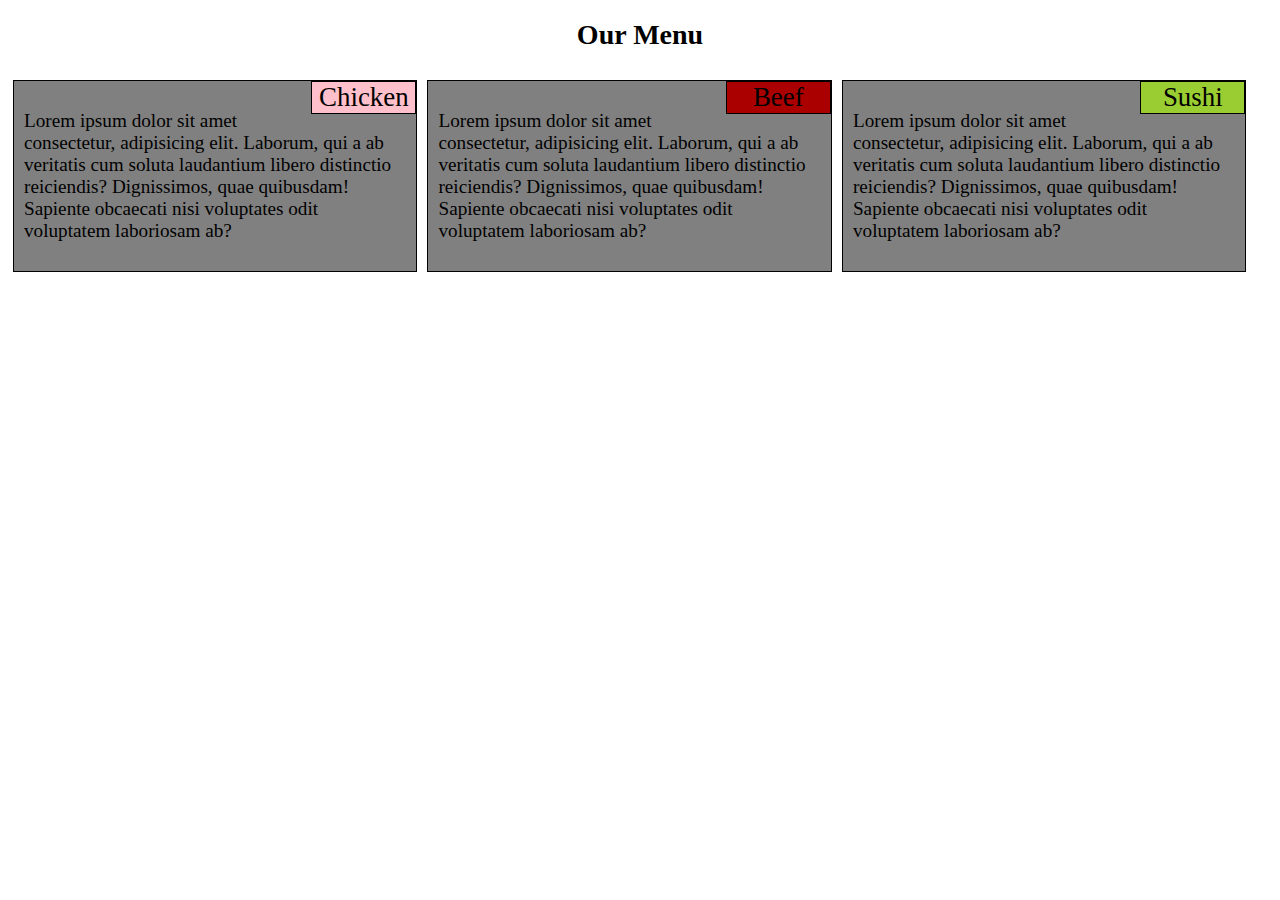
<file: Module2/index.html>
<!DOCTYPE html>
<html lang="en">
<head>
    <meta charset="UTF-8">
    <meta name="viewport" content="width=device-width, initial-scale=1.0">
    <title>Assignment Module 2</title>
    <link rel="stylesheet" href="style.css">
</head>
<body>
    <h1>Our Menu</h1>
    <div class="part1">
        <div>
            Chicken
        </div>
        <p>
            Lorem ipsum dolor sit amet consectetur, adipisicing elit. Laborum, qui a ab veritatis cum soluta laudantium libero distinctio reiciendis? Dignissimos, quae quibusdam! Sapiente obcaecati nisi voluptates odit voluptatem laboriosam ab?
        </p>
    </div>
    <div class="part2">
        <div>
            Beef
        </div>
        <p>
            Lorem ipsum dolor sit amet consectetur, adipisicing elit. Laborum, qui a ab veritatis cum soluta laudantium libero distinctio reiciendis? Dignissimos, quae quibusdam! Sapiente obcaecati nisi voluptates odit voluptatem laboriosam ab?
        </p>
    </div>
    <div class="part3">
        <div>
            Sushi
        </div>
        <p>
            Lorem ipsum dolor sit amet consectetur, adipisicing elit. Laborum, qui a ab veritatis cum soluta laudantium libero distinctio reiciendis? Dignissimos, quae quibusdam! Sapiente obcaecati nisi voluptates odit voluptatem laboriosam ab?
        </p>
    </div>
</body>
</html>
</file>
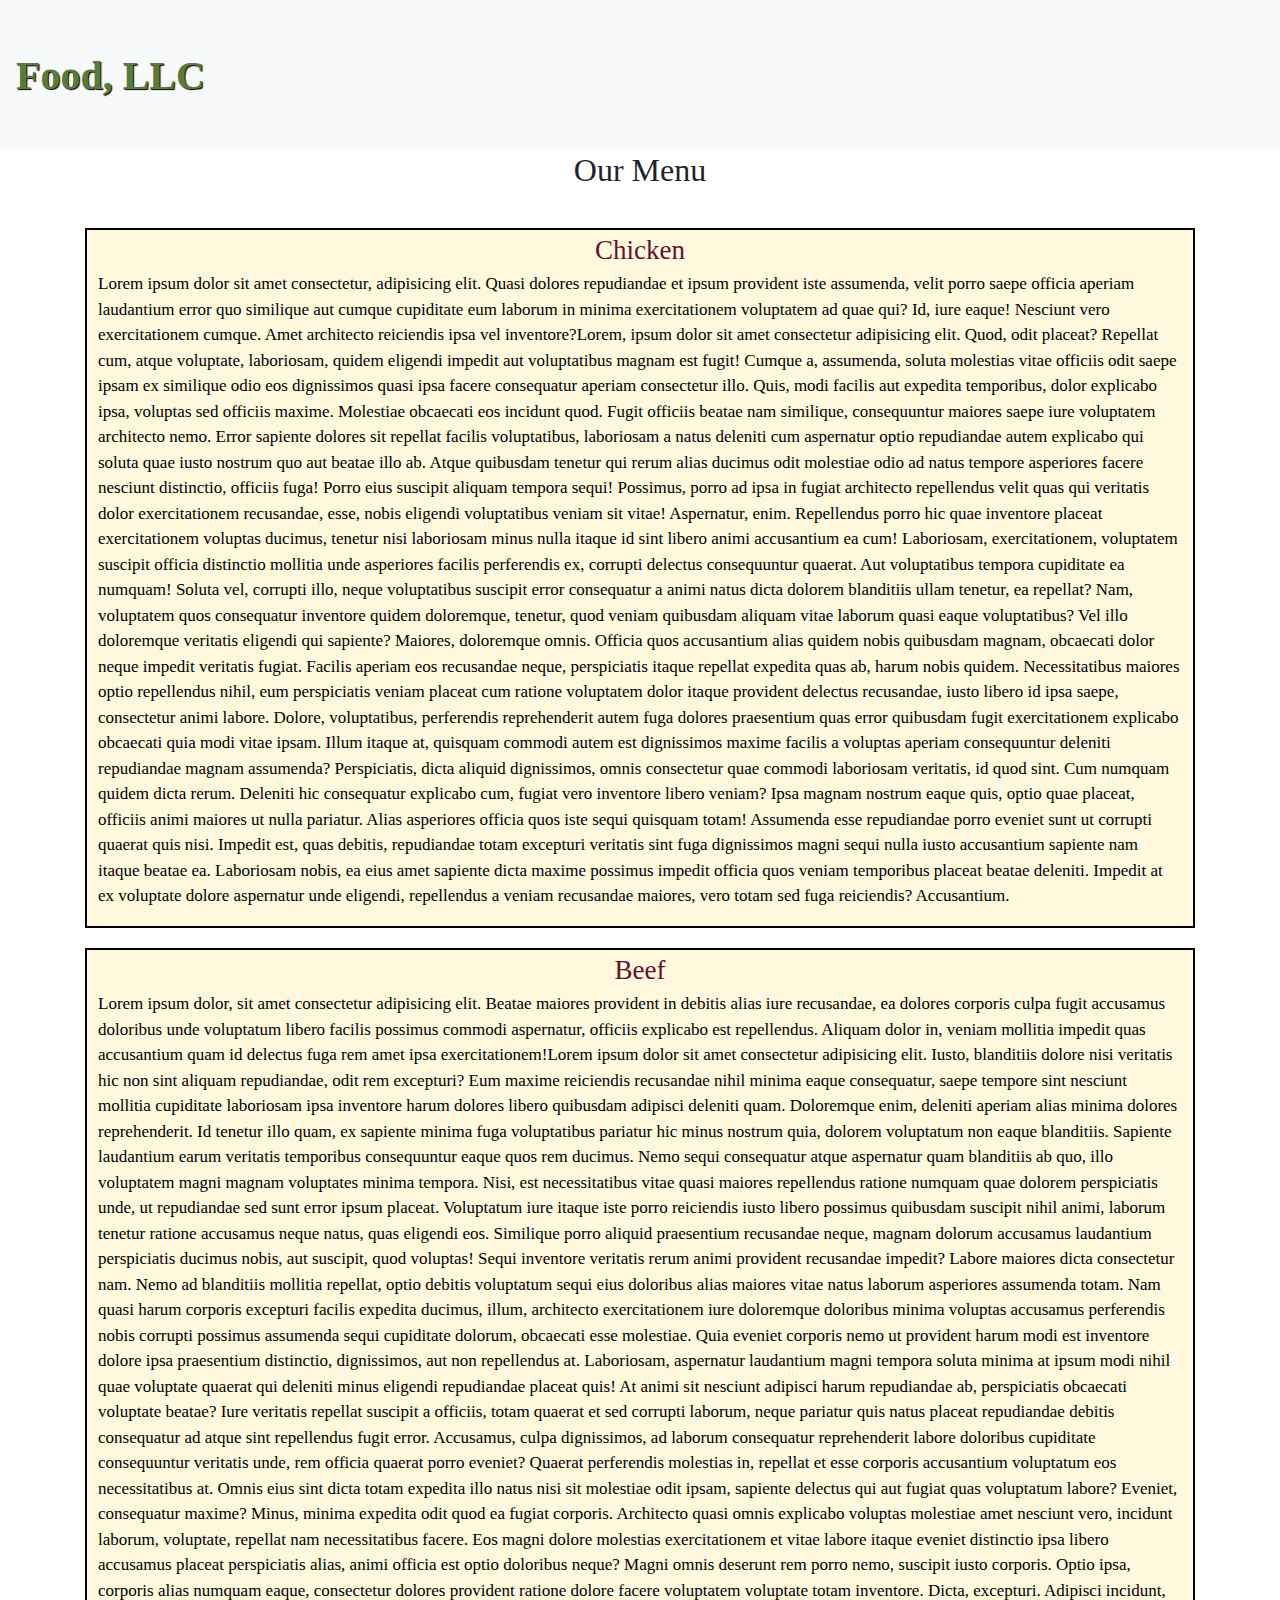
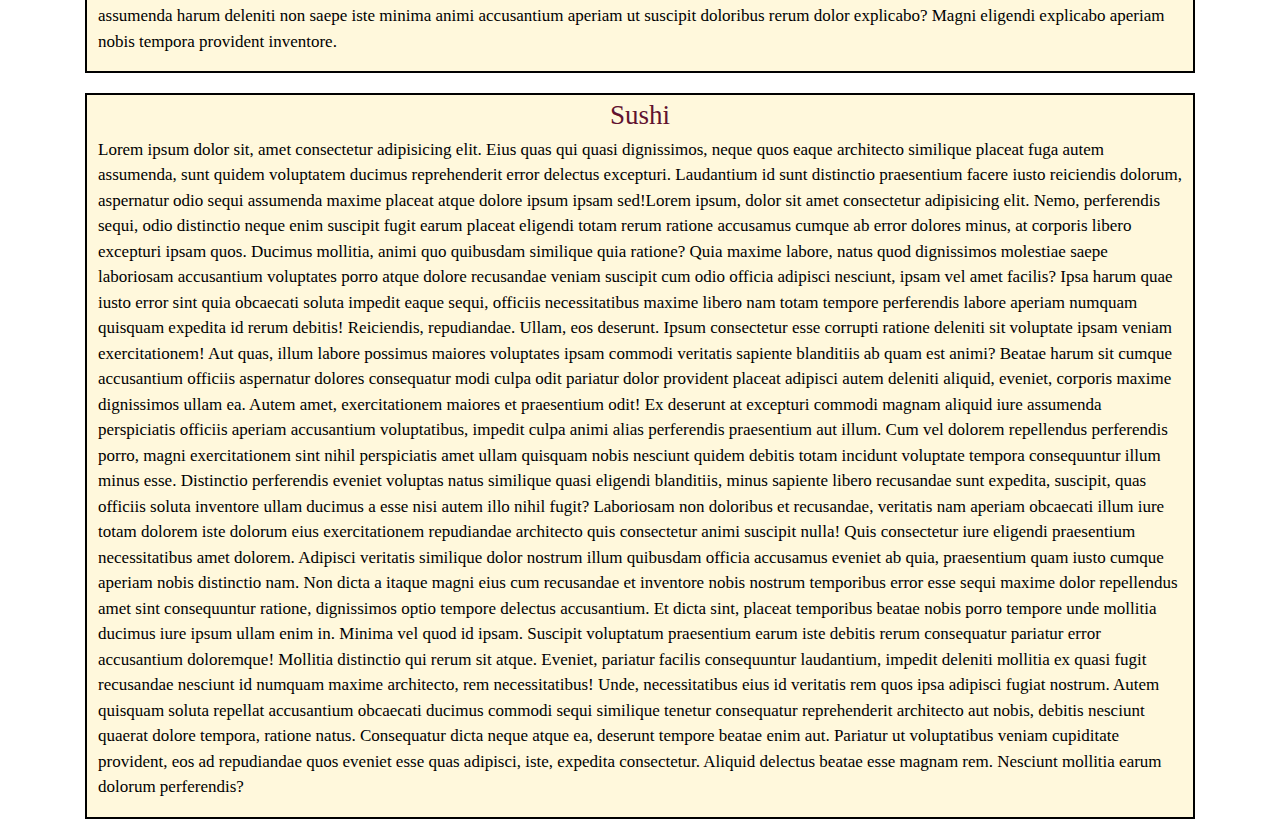
<file: Module3/index.html>
<!DOCTYPE html>
<html lang="en">
  <head>
    <!-- Required meta tags -->
    <meta charset="utf-8">
    <meta name="viewport" content="width=device-width, initial-scale=1, shrink-to-fit=no">
    <!--<link rel="stylesheet" href="css/bootstrap.min.css">-->
    <link rel="stylesheet" href="style.css">


    <!-- Bootstrap CSS -->
    <link rel="stylesheet" href="https://stackpath.bootstrapcdn.com/bootstrap/4.4.1/css/bootstrap.min.css" integrity="sha384-Vkoo8x4CGsO3+Hhxv8T/Q5PaXtkKtu6ug5TOeNV6gBiFeWPGFN9MuhOf23Q9Ifjh" crossorigin="anonymous">
  <title>Module 3 Coding Assignment</title>
  </head>
  <body>
    <nav class="navbar navbar-expand-lg  navbar-light bg-light">
        <a class="navbar-brand" href="module3test.html"><h1>Food, LLC</h1></a>
        <button class="navbar-toggler" type="button" data-toggle="collapse" data-target="#navbarSupportedContent" aria-controls="navbarSupportedContent" aria-expanded="false" aria-label="Toggle navigation">
          <span class="navbar-toggler-icon"></span>
        </button>

        <div class="collapse navbar-collapse " id="navbarSupportedContent">
          <ul id="nav-list" class="navbar-nav mr-auto">
            <li class="nav-item active">
              <a class="nav-link" href="#chicken-link"><div class="visible-xs"><span><hr>Chicken<hr></span></div></a><!--<span class="sr-only">
                  (current)</span></a>-->
            </li>
            <li class="nav-item active">
              <a class="nav-link" href="#beef-link"><div class="visible-xs"><span>Beef<hr></span></div></a>
            </li>
            <li class="nav-item active">
                <a class="nav-link"   href="#sushi-link"><div class="visible-xs"><span>Sushi<hr></span></div></a>
              </li>


        </div>
      </nav>
<!--the old code-->
<div class="headingsize text-center"><h2>Our Menu</h2></div>
    <div class="container">

        <div class="col-xs-12   box" id="chicken-link">
            <div class="chicken">
                Chicken
            </div>

            <p>Lorem ipsum dolor sit amet consectetur, adipisicing elit. Quasi dolores repudiandae et ipsum provident iste assumenda, velit porro saepe officia aperiam laudantium error quo similique aut cumque cupiditate eum laborum in minima exercitationem voluptatem ad quae qui? Id, iure eaque! Nesciunt vero exercitationem cumque. Amet architecto reiciendis ipsa vel inventore?Lorem, ipsum dolor sit amet consectetur adipisicing elit. Quod, odit placeat? Repellat cum, atque voluptate, laboriosam, quidem eligendi impedit aut voluptatibus magnam est fugit! Cumque a, assumenda, soluta molestias vitae officiis odit saepe ipsam ex similique odio eos dignissimos quasi ipsa facere consequatur aperiam consectetur illo. Quis, modi facilis aut expedita temporibus, dolor explicabo ipsa, voluptas sed officiis maxime. Molestiae obcaecati eos incidunt quod. Fugit officiis beatae nam similique, consequuntur maiores saepe iure voluptatem architecto nemo. Error sapiente dolores sit repellat facilis voluptatibus, laboriosam a natus deleniti cum aspernatur optio repudiandae autem explicabo qui soluta quae iusto nostrum quo aut beatae illo ab. Atque quibusdam tenetur qui rerum alias ducimus odit molestiae odio ad natus tempore asperiores facere nesciunt distinctio, officiis fuga! Porro eius suscipit aliquam tempora sequi! Possimus, porro ad ipsa in fugiat architecto repellendus velit quas qui veritatis dolor exercitationem recusandae, esse, nobis eligendi voluptatibus veniam sit vitae! Aspernatur, enim. Repellendus porro hic quae inventore placeat exercitationem voluptas ducimus, tenetur nisi laboriosam minus nulla itaque id sint libero animi accusantium ea cum! Laboriosam, exercitationem, voluptatem suscipit officia distinctio mollitia unde asperiores facilis perferendis ex, corrupti delectus consequuntur quaerat. Aut voluptatibus tempora cupiditate ea numquam! Soluta vel, corrupti illo, neque voluptatibus suscipit error consequatur a animi natus dicta dolorem blanditiis ullam tenetur, ea repellat? Nam, voluptatem quos consequatur inventore quidem doloremque, tenetur, quod veniam quibusdam aliquam vitae laborum quasi eaque voluptatibus? Vel illo doloremque veritatis eligendi qui sapiente? Maiores, doloremque omnis. Officia quos accusantium alias quidem nobis quibusdam magnam, obcaecati dolor neque impedit veritatis fugiat. Facilis aperiam eos recusandae neque, perspiciatis itaque repellat expedita quas ab, harum nobis quidem. Necessitatibus maiores optio repellendus nihil, eum perspiciatis veniam placeat cum ratione voluptatem dolor itaque provident delectus recusandae, iusto libero id ipsa saepe, consectetur animi labore. Dolore, voluptatibus, perferendis reprehenderit autem fuga dolores praesentium quas error quibusdam fugit exercitationem explicabo obcaecati quia modi vitae ipsam. Illum itaque at, quisquam commodi autem est dignissimos maxime facilis a voluptas aperiam consequuntur deleniti repudiandae magnam assumenda? Perspiciatis, dicta aliquid dignissimos, omnis consectetur quae commodi laboriosam veritatis, id quod sint. Cum numquam quidem dicta rerum. Deleniti hic consequatur explicabo cum, fugiat vero inventore libero veniam? Ipsa magnam nostrum eaque quis, optio quae placeat, officiis animi maiores ut nulla pariatur. Alias asperiores officia quos iste sequi quisquam totam! Assumenda esse repudiandae porro eveniet sunt ut corrupti quaerat quis nisi. Impedit est, quas debitis, repudiandae totam excepturi veritatis sint fuga dignissimos magni sequi nulla iusto accusantium sapiente nam itaque beatae ea. Laboriosam nobis, ea eius amet sapiente dicta maxime possimus impedit officia quos veniam temporibus placeat beatae deleniti. Impedit at ex voluptate dolore aspernatur unde eligendi, repellendus a veniam recusandae maiores, vero totam sed fuga reiciendis? Accusantium.
            </p>
        </div>
        <div class="col-xs-12 box " id="beef-link">
            <div class="beef">
                Beef
            </div>

            <p>Lorem ipsum dolor, sit amet consectetur adipisicing elit. Beatae maiores provident in debitis alias iure recusandae, ea dolores corporis culpa fugit accusamus doloribus unde voluptatum libero facilis possimus commodi aspernatur, officiis explicabo est repellendus. Aliquam dolor in, veniam mollitia impedit quas accusantium quam id delectus fuga rem amet ipsa exercitationem!Lorem ipsum dolor sit amet consectetur adipisicing elit. Iusto, blanditiis dolore nisi veritatis hic non sint aliquam repudiandae, odit rem excepturi? Eum maxime reiciendis recusandae nihil minima eaque consequatur, saepe tempore sint nesciunt mollitia cupiditate laboriosam ipsa inventore harum dolores libero quibusdam adipisci deleniti quam. Doloremque enim, deleniti aperiam alias minima dolores reprehenderit. Id tenetur illo quam, ex sapiente minima fuga voluptatibus pariatur hic minus nostrum quia, dolorem voluptatum non eaque blanditiis. Sapiente laudantium earum veritatis temporibus consequuntur eaque quos rem ducimus. Nemo sequi consequatur atque aspernatur quam blanditiis ab quo, illo voluptatem magni magnam voluptates minima tempora. Nisi, est necessitatibus vitae quasi maiores repellendus ratione numquam quae dolorem perspiciatis unde, ut repudiandae sed sunt error ipsum placeat. Voluptatum iure itaque iste porro reiciendis iusto libero possimus quibusdam suscipit nihil animi, laborum tenetur ratione accusamus neque natus, quas eligendi eos. Similique porro aliquid praesentium recusandae neque, magnam dolorum accusamus laudantium perspiciatis ducimus nobis, aut suscipit, quod voluptas! Sequi inventore veritatis rerum animi provident recusandae impedit? Labore maiores dicta consectetur nam. Nemo ad blanditiis mollitia repellat, optio debitis voluptatum sequi eius doloribus alias maiores vitae natus laborum asperiores assumenda totam. Nam quasi harum corporis excepturi facilis expedita ducimus, illum, architecto exercitationem iure doloremque doloribus minima voluptas accusamus perferendis nobis corrupti possimus assumenda sequi cupiditate dolorum, obcaecati esse molestiae. Quia eveniet corporis nemo ut provident harum modi est inventore dolore ipsa praesentium distinctio, dignissimos, aut non repellendus at. Laboriosam, aspernatur laudantium magni tempora soluta minima at ipsum modi nihil quae voluptate quaerat qui deleniti minus eligendi repudiandae placeat quis! At animi sit nesciunt adipisci harum repudiandae ab, perspiciatis obcaecati voluptate beatae? Iure veritatis repellat suscipit a officiis, totam quaerat et sed corrupti laborum, neque pariatur quis natus placeat repudiandae debitis consequatur ad atque sint repellendus fugit error. Accusamus, culpa dignissimos, ad laborum consequatur reprehenderit labore doloribus cupiditate consequuntur veritatis unde, rem officia quaerat porro eveniet? Quaerat perferendis molestias in, repellat et esse corporis accusantium voluptatum eos necessitatibus at. Omnis eius sint dicta totam expedita illo natus nisi sit molestiae odit ipsam, sapiente delectus qui aut fugiat quas voluptatum labore? Eveniet, consequatur maxime? Minus, minima expedita odit quod ea fugiat corporis. Architecto quasi omnis explicabo voluptas molestiae amet nesciunt vero, incidunt laborum, voluptate, repellat nam necessitatibus facere. Eos magni dolore molestias exercitationem et vitae labore itaque eveniet distinctio ipsa libero accusamus placeat perspiciatis alias, animi officia est optio doloribus neque? Magni omnis deserunt rem porro nemo, suscipit iusto corporis. Optio ipsa, corporis alias numquam eaque, consectetur dolores provident ratione dolore facere voluptatem voluptate totam inventore. Dicta, excepturi. Adipisci incidunt, assumenda harum deleniti non saepe iste minima animi accusantium aperiam ut suscipit doloribus rerum dolor explicabo? Magni eligendi explicabo aperiam nobis tempora provident inventore.
                </p>
        </div>
        <div class="col-xs-12 box" id="sushi-link">
            <div class="sushi">
                Sushi
            </div>

            <p>Lorem ipsum dolor sit, amet consectetur adipisicing elit. Eius quas qui quasi dignissimos, neque quos eaque architecto similique placeat fuga autem assumenda, sunt quidem voluptatem ducimus reprehenderit error delectus excepturi. Laudantium id sunt distinctio praesentium facere iusto reiciendis dolorum, aspernatur odio sequi assumenda maxime placeat atque dolore ipsum ipsam sed!Lorem ipsum, dolor sit amet consectetur adipisicing elit. Nemo, perferendis sequi, odio distinctio neque enim suscipit fugit earum placeat eligendi totam rerum ratione accusamus cumque ab error dolores minus, at corporis libero excepturi ipsam quos. Ducimus mollitia, animi quo quibusdam similique quia ratione? Quia maxime labore, natus quod dignissimos molestiae saepe laboriosam accusantium voluptates porro atque dolore recusandae veniam suscipit cum odio officia adipisci nesciunt, ipsam vel amet facilis? Ipsa harum quae iusto error sint quia obcaecati soluta impedit eaque sequi, officiis necessitatibus maxime libero nam totam tempore perferendis labore aperiam numquam quisquam expedita id rerum debitis! Reiciendis, repudiandae. Ullam, eos deserunt. Ipsum consectetur esse corrupti ratione deleniti sit voluptate ipsam veniam exercitationem! Aut quas, illum labore possimus maiores voluptates ipsam commodi veritatis sapiente blanditiis ab quam est animi? Beatae harum sit cumque accusantium officiis aspernatur dolores consequatur modi culpa odit pariatur dolor provident placeat adipisci autem deleniti aliquid, eveniet, corporis maxime dignissimos ullam ea. Autem amet, exercitationem maiores et praesentium odit! Ex deserunt at excepturi commodi magnam aliquid iure assumenda perspiciatis officiis aperiam accusantium voluptatibus, impedit culpa animi alias perferendis praesentium aut illum. Cum vel dolorem repellendus perferendis porro, magni exercitationem sint nihil perspiciatis amet ullam quisquam nobis nesciunt quidem debitis totam incidunt voluptate tempora consequuntur illum minus esse. Distinctio perferendis eveniet voluptas natus similique quasi eligendi blanditiis, minus sapiente libero recusandae sunt expedita, suscipit, quas officiis soluta inventore ullam ducimus a esse nisi autem illo nihil fugit? Laboriosam non doloribus et recusandae, veritatis nam aperiam obcaecati illum iure totam dolorem iste dolorum eius exercitationem repudiandae architecto quis consectetur animi suscipit nulla! Quis consectetur iure eligendi praesentium necessitatibus amet dolorem. Adipisci veritatis similique dolor nostrum illum quibusdam officia accusamus eveniet ab quia, praesentium quam iusto cumque aperiam nobis distinctio nam. Non dicta a itaque magni eius cum recusandae et inventore nobis nostrum temporibus error esse sequi maxime dolor repellendus amet sint consequuntur ratione, dignissimos optio tempore delectus accusantium. Et dicta sint, placeat temporibus beatae nobis porro tempore unde mollitia ducimus iure ipsum ullam enim in. Minima vel quod id ipsam. Suscipit voluptatum praesentium earum iste debitis rerum consequatur pariatur error accusantium doloremque! Mollitia distinctio qui rerum sit atque. Eveniet, pariatur facilis consequuntur laudantium, impedit deleniti mollitia ex quasi fugit recusandae nesciunt id numquam maxime architecto, rem necessitatibus! Unde, necessitatibus eius id veritatis rem quos ipsa adipisci fugiat nostrum. Autem quisquam soluta repellat accusantium obcaecati ducimus commodi sequi similique tenetur consequatur reprehenderit architecto aut nobis, debitis nesciunt quaerat dolore tempora, ratione natus. Consequatur dicta neque atque ea, deserunt tempore beatae enim aut. Pariatur ut voluptatibus veniam cupiditate provident, eos ad repudiandae quos eveniet esse quas adipisci, iste, expedita consectetur. Aliquid delectus beatae esse magnam rem. Nesciunt mollitia earum dolorum perferendis?
            </p>
        </div>
       </div>

   <!-- Optional JavaScript -->
    <!-- jQuery first, then Popper.js, then Bootstrap JS -->

    <script src="https://code.jquery.com/jquery-3.4.1.slim.min.js" integrity="sha384-J6qa4849blE2+poT4WnyKhv5vZF5SrPo0iEjwBvKU7imGFAV0wwj1yYfoRSJoZ+n" crossorigin="anonymous"></script>
    <script src="https://cdn.jsdelivr.net/npm/popper.js@1.16.0/dist/umd/popper.min.js" integrity="sha384-Q6E9RHvbIyZFJoft+2mJbHaEWldlvI9IOYy5n3zV9zzTtmI3UksdQRVvoxMfooAo" crossorigin="anonymous"></script>
    <script src="https://stackpath.bootstrapcdn.com/bootstrap/4.4.1/js/bootstrap.min.js" integrity="sha384-wfSDF2E50Y2D1uUdj0O3uMBJnjuUD4Ih7YwaYd1iqfktj0Uod8GCExl3Og8ifwB6" crossorigin="anonymous"></script>
  </body>
</html>
</file>
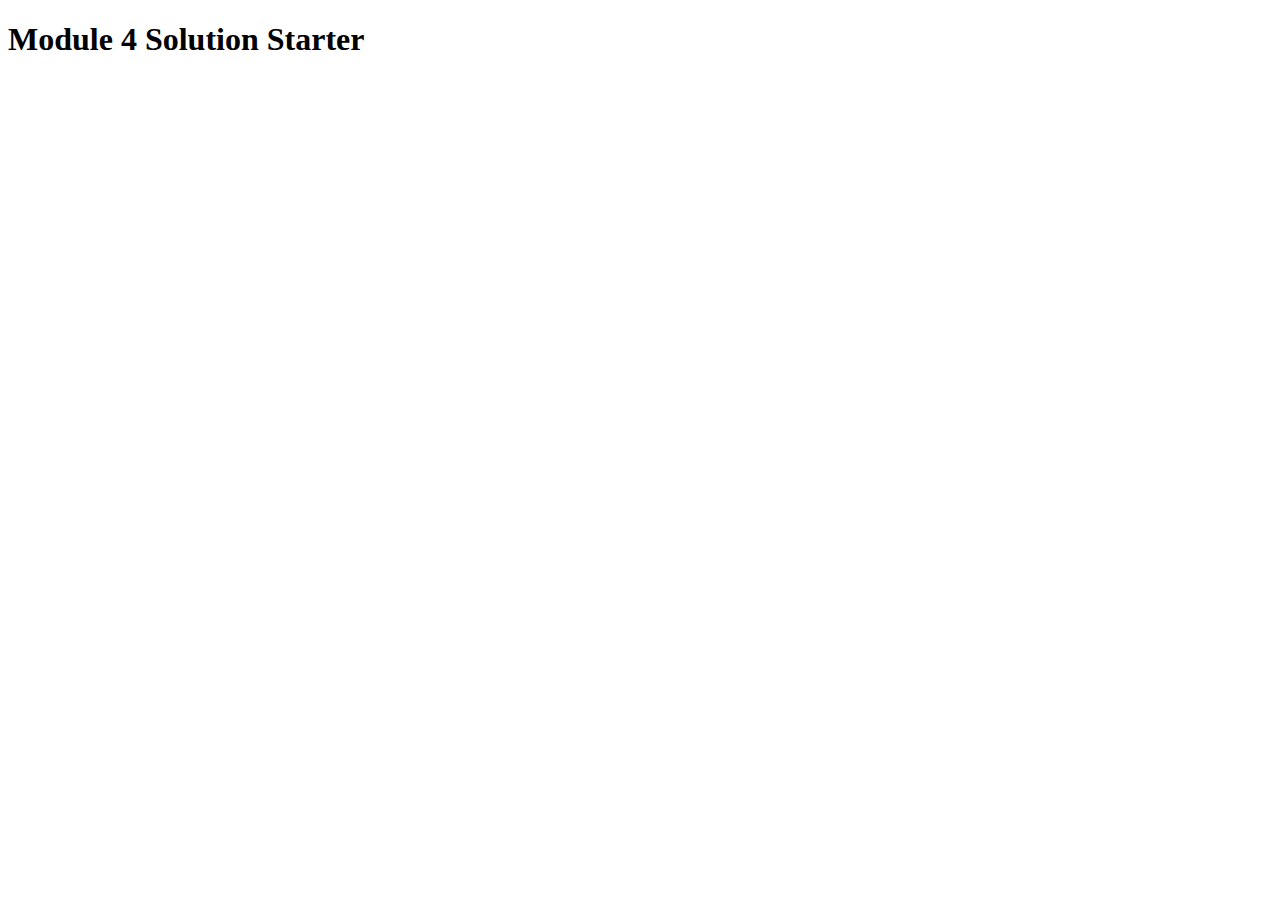
<file: Module4/index.html>
<!DOCTYPE html>
<html lang="en">
<head>
  <meta charset="utf-8">
  <title></title>
  <script src="hello.js"></script>
  <script src="goodbye.js"></script>
  <script src="script.js"></script>
</head>
<body>
  <h1>Module 4 Solution Starter</h1>
</body>
</html
</file>
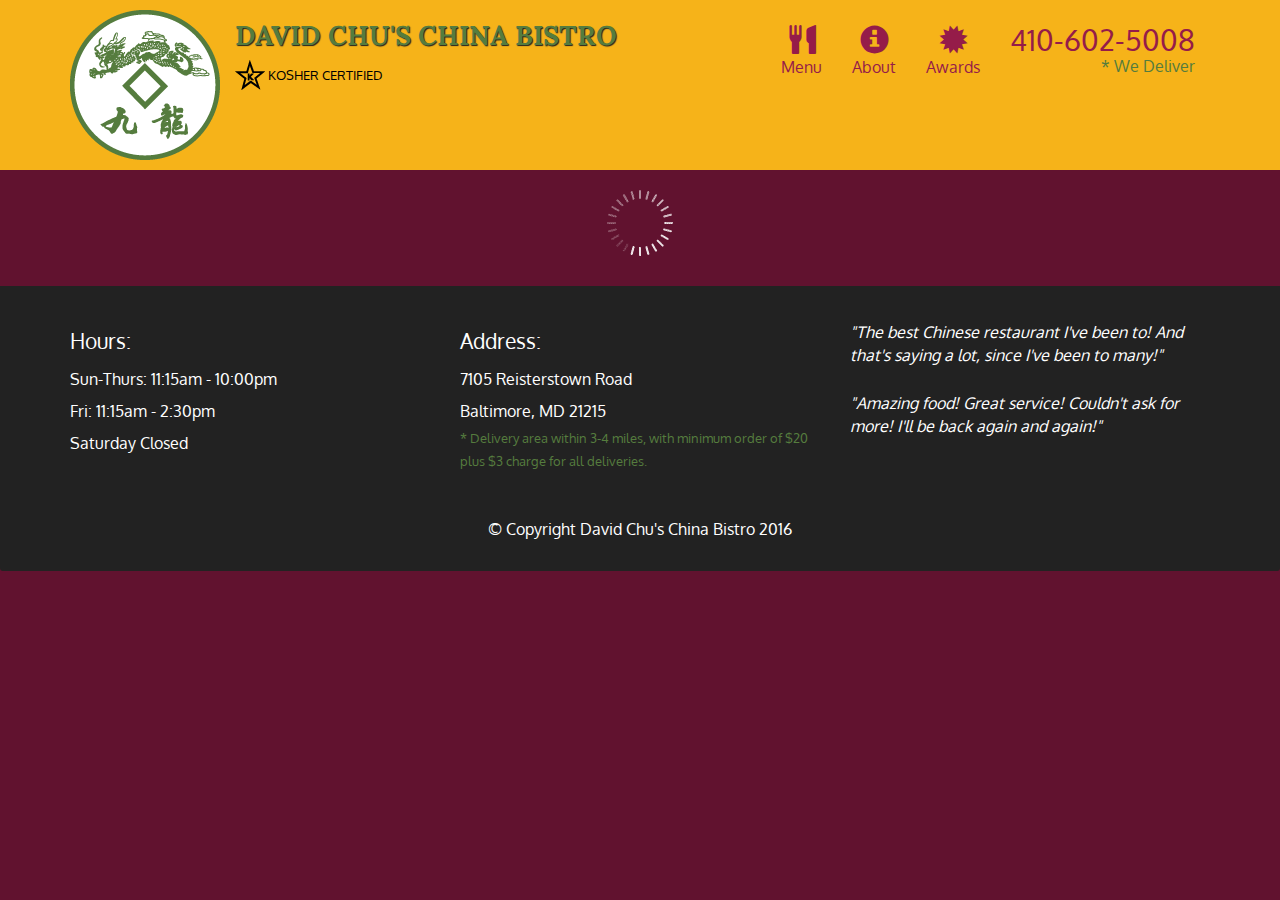
<file: Module5/index.html>
<!doctype html>
<html lang="en">
  <head>
    <meta charset="utf-8">
    <meta http-equiv="X-UA-Compatible" content="IE=edge">
    <meta name="viewport" content="width=device-width, initial-scale=1">
    <title>David Chu's China Bistro</title>
    <link rel="stylesheet" href="css/bootstrap.min.css">
    <link rel="stylesheet" href="css/styles.css">
    <link href='https://fonts.googleapis.com/css?family=Oxygen:400,300,700' rel='stylesheet' type='text/css'>
    <link href='https://fonts.googleapis.com/css?family=Lora' rel='stylesheet' type='text/css'>
  </head>
<body>
  <header>
    <nav id="header-nav" class="navbar navbar-default">
      <div class="container">
        <div class="navbar-header">
          <a href="index.html" class="pull-left visible-md visible-lg">
            <div id="logo-img" alt="Logo image"></div>
          </a>

          <div class="navbar-brand">
            <a href="index.html"><h1>David Chu's China Bistro</h1></a>
            <p>
              <img src="images/star-k-logo.png" alt="Kosher certification">
              <span>Kosher Certified</span>
            </p>
          </div>

          <button id="navbarToggle" type="button" class="navbar-toggle collapsed" data-toggle="collapse" data-target="#collapsable-nav" aria-expanded="false">
            <span class="sr-only">Toggle navigation</span>
            <span class="icon-bar"></span>
            <span class="icon-bar"></span>
            <span class="icon-bar"></span>
          </button>
        </div>
        
        <div id="collapsable-nav" class="collapse navbar-collapse">
           <ul id="nav-list" class="nav navbar-nav navbar-right">
            <li id="navHomeButton" class="visible-xs active">
              <a href="index.html">
                <span class="glyphicon glyphicon-home"></span> Home</a>
            </li>
            <li id="navMenuButton">
              <a href="#" onclick="$dc.loadMenuCategories();">
                <span class="glyphicon glyphicon-cutlery"></span><br class="hidden-xs"> Menu</a>
            </li>
            <li>
              <a href="#">
                <span class="glyphicon glyphicon-info-sign"></span><br class="hidden-xs"> About</a>
            </li>
            <li>
              <a href="#">
                <span class="glyphicon glyphicon-certificate"></span><br class="hidden-xs"> Awards</a>
            </li>
            <li id="phone" class="hidden-xs">
              <a href="tel:410-602-5008">
                <span>410-602-5008</span></a><div>* We Deliver</div>
            </li>
          </ul><!-- #nav-list -->
        </div><!-- .collapse .navbar-collapse -->
      </div><!-- .container -->
    </nav><!-- #header-nav -->
  </header>

  <div id="call-btn" class="visible-xs">
    <a class="btn" href="tel:410-602-5008">
    <span class="glyphicon glyphicon-earphone"></span>
    410-602-5008
    </a>
  </div>
  <div id="xs-deliver" class="text-center visible-xs">* We Deliver</div>

  <div id="main-content" class="container"></div>

  <footer class="panel-footer">
    <div class="container">
      <div class="row">
        <section id="hours" class="col-sm-4">
          <span>Hours:</span><br>
          Sun-Thurs: 11:15am - 10:00pm<br>
          Fri: 11:15am - 2:30pm<br>
          Saturday Closed
          <hr class="visible-xs">
        </section>
        <section id="address" class="col-sm-4">
          <span>Address:</span><br>
          7105 Reisterstown Road<br>
          Baltimore, MD 21215
          <p>* Delivery area within 3-4 miles, with minimum order of $20 plus $3 charge for all deliveries.</p>
          <hr class="visible-xs">
        </section>
        <section id="testimonials" class="col-sm-4">
          <p>"The best Chinese restaurant I've been to! And that's saying a lot, since I've been to many!"</p>
          <p>"Amazing food! Great service! Couldn't ask for more! I'll be back again and again!"</p>
        </section>
      </div>
      <div class="text-center">&copy; Copyright David Chu's China Bistro 2016</div>
    </div>
  </footer>

  <!-- jQuery (Bootstrap JS plugins depend on it) -->
  <script src="js/jquery-2.1.4.min.js"></script>
  <script src="js/bootstrap.min.js"></script>
  <script src="js/ajax-utils.js"></script>
  <script src="js/script.js"></script>
</body>
</html>
</file>
<file: Module2/style.css>
h1{
    text-align: center;
    font-size: 175%;
}
.part1,.part2,.part3{
    background-color: grey;
    border: 1px black solid;
    box-sizing: border-box;
    padding: 10px ;
    margin: 10px 5px 10px 5px;
    font-size: 120%;
    background-position: top right;
    float: left;
    clear:right;
}
.part1>div,.part2>div,.part3>div{
   position: relative;
    border: 1px black solid;
    text-align: center;
    position:top-right;
    top:-10px;
    right:-10px;
    float: right;
    font-size:140%;
    width:27%;
    text-align: center;

}
.part1>div{
    background-color: pink;
}
.part2>div{
    background-color:#aa0000;
}
.part3>div{
    background-color: yellowgreen;
}
@media (min-width:  992px)
{
    .part1,.part2,.part3{
        width:32%;
    }
} 

@media (min-width: 768px) and (max-width: 991px){
    .part1,.part2{
        width: 48.5%;
    }
    .part3{
        width: 98%;
    }
}
@media (max-width: 767px)
{
    .part1,.part2,.part3{
        width: 98%;
    }
}
</file>
<file: Module3/style.css>
body {
  font-size: 16px;
  color: #fff;
  background-color: green;
  font-family: 'Oxygen', sans-serif;
}

#header-nav {
  border-radius: 0;
  border: 0;
}

.navbar-brand h1 {
  font-family: 'Lora', serif;
  color: #557c3e;
  font-size: 2em;
  font-weight: bold;
  text-shadow: 1px 1px 1px black;
  margin-top: 0;
  margin-bottom: 0;
  line-height: .75;
  text-align: left;
}

.navbar-brand a:hover, .navbar-brand a:focus {
  text-decoration: none;
}

 @media(min-width: 576px)
    {
        .nav-link span{
          visibility: hidden;
         }
        .navbar-toggler {
          visibility: hidden;
        }
    }
#nav-list {
  margin-top: 10px;
}
#nav-list a {
  color: #951C49;
  text-align: center;
}
#nav-list a:hover {
  background: #E7E7E7;
}
#nav-list a span {
  font-size: 1.8em;
}

.navbar-header button.navbar-toggle, .navbar-header .icon-bar {
  border: 1px solid #61122f;
}
.navbar-header button.navbar-toggle {
  clear: both;
  margin-top: -30px;
}
h2 {
	font-family: cursive;
	font-size: 175;
	margin-bottom: 45px;
	margin-top: 35px;
}

p{  
      margin: 0px 10px 10px 10px;
       clear: right;
       padding: 1px;
   }
    .box {

        width: 100%;
        height: 100%;
       border: 2px solid black;
       background-color:cornsilk;
       box-sizing: border-box;
       font-family: Cambria, Cochin, Georgia, Times, 'Times New Roman', serif;
       color:black;
       font-size: 17px;
       margin-bottom: 20px;


     }
     .container{
        width: 100%;
        height: 100%;
      background-color: white;
      padding-top: 30px;

    }

    .chicken {
		text-align: center;
		font-size: 27px;
		font-family: cursive;
		color: #61122f

    }

    .beef {
		text-align: center;
		font-size: 27px;
		font-family: cursive;
		color: #61122f

    }

    .sushi {
		text-align: center;
		font-size: 27px;
		font-family: cursive;
		color: #61122f

    }
</file>
<file: Module5/css/styles.css>
body {
  font-size: 16px;
  color: #fff;
  background-color: #61122f;
  font-family: 'Oxygen', sans-serif;
}

/** HEADER **/
#header-nav {
  background-color: #f6b319;
  border-radius: 0;
  border: 0;
}

#logo-img {
  background: url('../images/restaurant-logo_large.png') no-repeat;
  width: 150px;
  height: 150px;
  margin: 10px 15px 10px 0;
}

.navbar-brand {
  padding-top: 25px;
}
.navbar-brand h1 { /* Restaurant name */
  font-family: 'Lora', serif;
  color: #557c3e;
  font-size: 1.5em;
  text-transform: uppercase;
  font-weight: bold;
  text-shadow: 1px 1px 1px #222;
  margin-top: 0;
  margin-bottom: 0;
  line-height: .75;
}
.navbar-brand a:hover, .navbar-brand a:focus {
  text-decoration: none;
}
.navbar-brand p { /* Kosher cert */
  color: #000;
  text-transform: uppercase;
  font-size: .7em;
  margin-top: 15px;
}
.navbar-brand p span { /* Star-K */
  vertical-align: middle;
}

#nav-list {
  margin-top: 10px;
}
#nav-list a {
  color: #951C49;
  text-align: center;
}
#nav-list a:hover {
  background: #E7E7E7;
}
#nav-list a span {
  font-size: 1.8em;
}

#phone {
  margin-top: 5px;
}
#phone a { /* Phone number */
  text-align: right;
  padding-bottom: 0;
}
#phone div { /* We Deliver */
  color: #557c3e;
  text-align: right;
  padding-right: 15px;
}

.navbar-header button.navbar-toggle, .navbar-header .icon-bar {
  border: 1px solid #61122f;
}
.navbar-header button.navbar-toggle {
  clear: both;
  margin-top: -30px;
}
/* END HEADER */

/* FOOTER */
.panel-footer {
  margin-top: 30px;
  padding-top: 35px;
  padding-bottom: 30px;
  background-color: #222;
  border-top: 0;
}
.panel-footer div.row {
  margin-bottom: 35px;
}
#hours, #address {
  line-height: 2;
}
#hours > span, #address > span {
  font-size: 1.3em;
}
#address p {
  color: #557c3e;
  font-size: .8em;
  line-height: 1.8;
}
#testimonials {
  font-style: italic;
}
#testimonials p:nth-child(2) {
  margin-top: 25px;
}
/* END FOOTER */



/* HOME PAGE */
.container .jumbotron {
  box-shadow: 0 0 50px #3F0C1F;
  border: 2px solid #3F0C1F;
}

#menu-tile, #specials-tile, #map-tile {
  height: 250px;
  width: 100%;
  margin-bottom: 15px;
  position: relative;
  border: 2px solid #3F0C1F;
  overflow: hidden;
}
#menu-tile:hover, #specials-tile:hover, #map-tile:hover {
  box-shadow: 0 1px 5px 1px #cccccc;
}
#menu-tile {
  background: url('../images/menu-tile.jpg') no-repeat;
  background-position: center;
}
#specials-tile {
  background: url('../images/specials-tile.jpg') no-repeat;
  background-position: center;
}
#menu-tile span, #specials-tile span, #map-tile span {
  position: absolute;
  bottom: 0;
  right: 0;
  width: 100%;
  text-align: center;
  font-size: 1.6em;
  text-transform: uppercase;
  background-color: #000;
  color: #fff;
  opacity: .8;
}
/* END HOME PAGE */

/* MENU CATEGORIES PAGE */
.category-tile { 
  position: relative;
  border: 2px solid #3F0C1F;
  overflow: hidden;
  width: 200px;
  height: 200px;
  margin: 0 auto 15px;
}
.category-tile span {
  position: absolute;
  bottom: 0;
  right: 0;
  width: 100%;
  text-align: center;
  font-size: 1.2em;
  text-transform: uppercase;
  background-color: #000;
  color: #fff;
  opacity: .8;
}
.category-tile:hover {
  box-shadow: 0 1px 5px 1px #cccccc;
}

#menu-categories-title + div {
  margin-bottom: 50px;
}
/* END MENU CATEGORIES PAGE */

/* SINGLE CATEGORY PAGE */
.menu-item-tile {
  margin-bottom: 25px;
}
.menu-item-tile hr {
  width: 80%;
}
.menu-item-tile .menu-item-price {
  font-size: 1.1em;
  text-align: right;
  margin-top: -15px;
  margin-right: -15px;
}
.menu-item-tile .menu-item-price span {
  font-size: .6em;
}
.menu-item-photo {
  position: relative;
  border: 2px solid #3F0C1F; 
  overflow: hidden;
  padding: 0;
  margin-right: -15px;
  margin-left: auto;
  margin-bottom: 20px;
  max-width: 250px;
}
.menu-item-photo div {
  position: absolute;
  bottom: 0;
  right: 0;
  width: 80px;
  background-color: #557c3e;
  text-align: center;
}
.menu-item-description {
  padding-right: 30px;
}
h3.menu-item-title {
  margin: 0 0 10px;
}
.menu-item-details {
  font-size: .9em;
  font-style: italic;
}
/* END SINGLE CATEGORY PAGE */


/********** Large devices only **********/
@media (min-width: 1200px) {
  .container .jumbotron {
    background: url('../images/jumbotron_1200.jpg') no-repeat;
    height: 675px;
  }
}

/********** Medium devices only **********/
@media (min-width: 992px) and (max-width: 1199px) {
  /* Header */
  #logo-img {
    background: url('../images/restaurant-logo_medium.png') no-repeat;
    width: 100px;
    height: 100px;
    margin: 5px 5px 5px 0;
  }
  /* End Header */

  /* Home Page */
  .container .jumbotron {
    background: url('../images/jumbotron_992.jpg') no-repeat;
    height: 558px;
  }
  /* End Home Page */
}

/********** Small devices only **********/
@media (min-width: 768px) and (max-width: 991px) {
  /* Home Page */
  .container .jumbotron {
    background: url('../images/jumbotron_768.jpg') no-repeat;
    height: 432px;
  }
  /* End Home Page */
}

/********** Extra small devices only **********/
@media (max-width: 767px) {
  /* Header */
  .navbar-brand {
    padding-top: 10px;
    height: 80px;
  }
  .navbar-brand h1 { /* Restaurant name */
    padding-top: 10px;
    font-size: 5vw; /* 1vw = 1% of viewport width */
  }
  .navbar-brand p { /* Kosher cert */
    font-size: .6em;
    margin-top: 12px;
  }
  .navbar-brand p img { /* Star-K */
    height: 20px;
  }

  #collapsable-nav a { /* Collapsed nav menu text */
    font-size: 1.2em;
  }
  #collapsable-nav a span { /* Collapsed nav menu glyph */
    font-size: 1em;
    margin-right: 5px;
  }

  #call-btn > a {
    font-size: 1.5em;
    display: block;
    margin: 0 20px;
    padding: 10px;
    border: 2px solid #fff;
    background-color: #f6b319;
    color: #951c49;
  }
  #xs-deliver {
    margin-top: 5px;
    font-size: .7em;
    letter-spacing: .1em;
    text-transform: uppercase;
  }
  /* End Header */

  /* Footer */
  .panel-footer section {
    margin-bottom: 30px;
    text-align: center;
  }
  .panel-footer section:nth-child(3) {
    margin-bottom: 0; /* margin already exists on the whole row */
  }
  .panel-footer section hr {
    width: 50%;
  }
  /* End Footer */

  /* Home Page */
  .container .jumbotron {
    margin-top: 30px;
    padding: 0;
  }
  #menu-tile, #specials-tile {
    width: 360px;
    margin: 0 auto 15px;
  }

  .menu-item-photo {
    margin-right: auto;
  }
  .menu-item-tile .menu-item-price {
    text-align: center;
  }
  .menu-item-description {
    text-align: center;;
  }
}


/********** Super extra small devices Only :-) (e.g., iPhone 4) **********/
@media (max-width: 479px) {
  /* Header */
  .navbar-brand h1 { /* Restaurant name */
    padding-top: 5px;
    font-size: 6vw;
  }
  /* End Header */
  
  /* Home page */
  #menu-tile, #specials-tile {
    width: 280px;
    margin: 0 auto 15px;
  }

  .col-xxs-12 {
    position: relative;
    min-height: 1px;
    padding-right: 15px;
    padding-left: 15px;
    float: left;
    width: 100%;
  }
}
</file>
